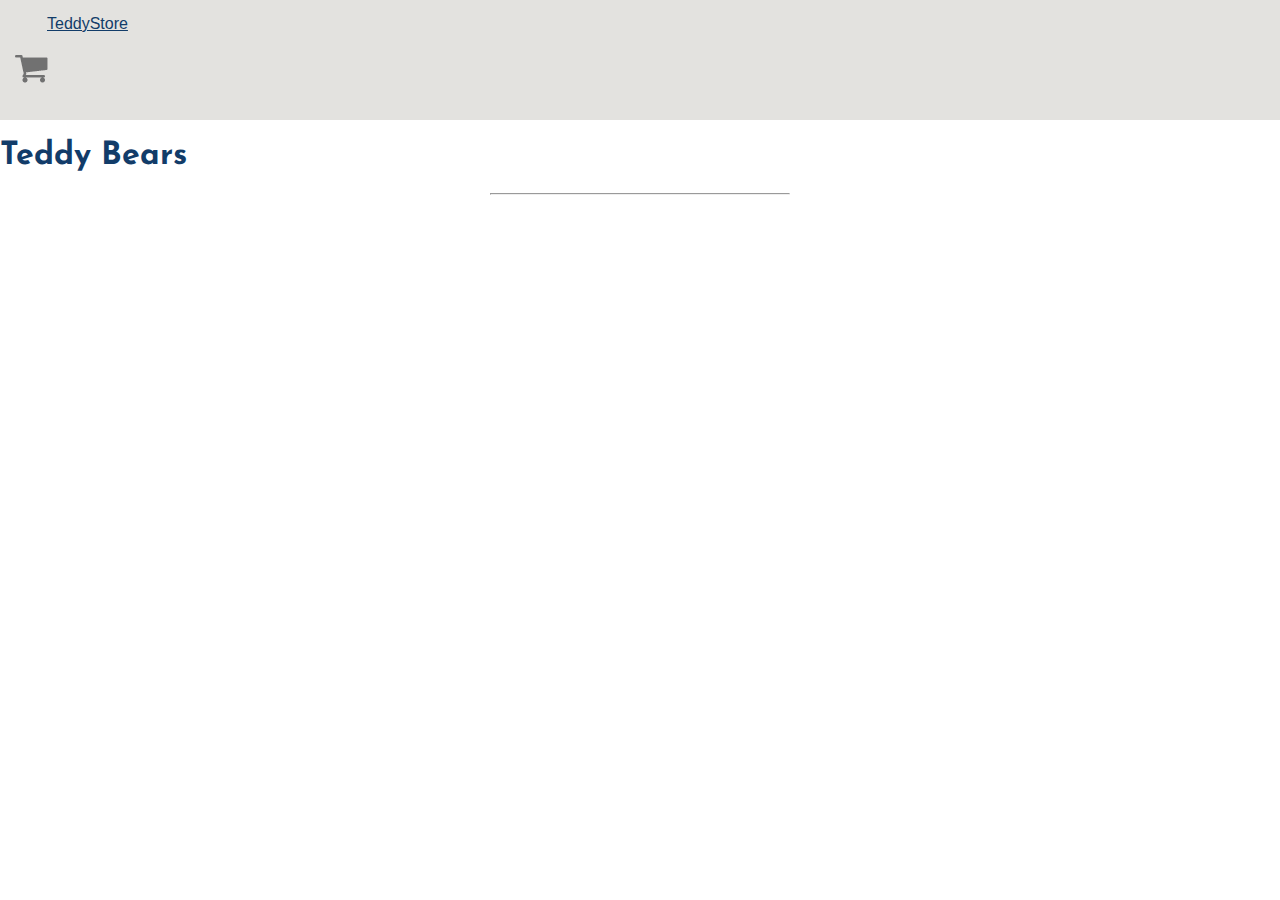
<file: index.html>
<!DOCTYPE html>
<html>
<head>
	<title>Store</title>
	<meta charset="utf-8">
	<meta name="viewport" content="width=device-width, initial-scale=1">
	 <!-- Bootstrap --> 

    <link rel="stylesheet" href="https://stackpath.bootstrapcdn.com/bootstrap/4.1.3/css/bootstrap.min.css" integrity="sha384-MCw98/SFnGE8fJT3GXwEOngsV7Zt27NXFoaoApmYm81iuXoPkFOJwJ8ERdknLPMO" crossorigin="anonymous">
	<script src="https://stackpath.bootstrapcdn.com/bootstrap/4.1.3/js/bootstrap.min.js" integrity="sha384-ChfqqxuZUCnJSK3+MXmPNIyE6ZbWh2IMqE241rYiqJxyMiZ6OW/JmZQ5stwEULTy" crossorigin="anonymous"></script>

	<!-- FontAwesome --> 

	<link rel="stylesheet" href="https://use.fontawesome.com/releases/v5.7.2/css/all.css" integrity="sha384-fnmOCqbTlWIlj8LyTjo7mOUStjsKC4pOpQbqyi7RrhN7udi9RwhKkMHpvLbHG9Sr" crossorigin="anonymous">
	<link href="https://fonts.googleapis.com/css?family=Josefin+Sans:400,700|Raleway" rel="stylesheet"> 

    <link rel="stylesheet" type="text/css" href="css/style.css">
</head>
<body>
	<nav class="navbar">
	    <div class="container">
	        <a class="navbar-brand" href="./index.html">TeddyStore</a>
	        <div class="navbar-right">
	            <a href="./cart.html"><div class="container minicart"></div></a>
	        </div>
	     </div>
	</nav>
	<div id="header"></div>
    <div class="container">
    	<h1 class="text-center header">Teddy Bears</h1>
        <hr>


		<div id="app" class="row"> </div>

    	</div>
    <div class="notification" id="added">
    Item Succesfully Added to Cart.
	</div>

 <script type="module" src="js/script.js"></script>

</body>
</html>
</file>
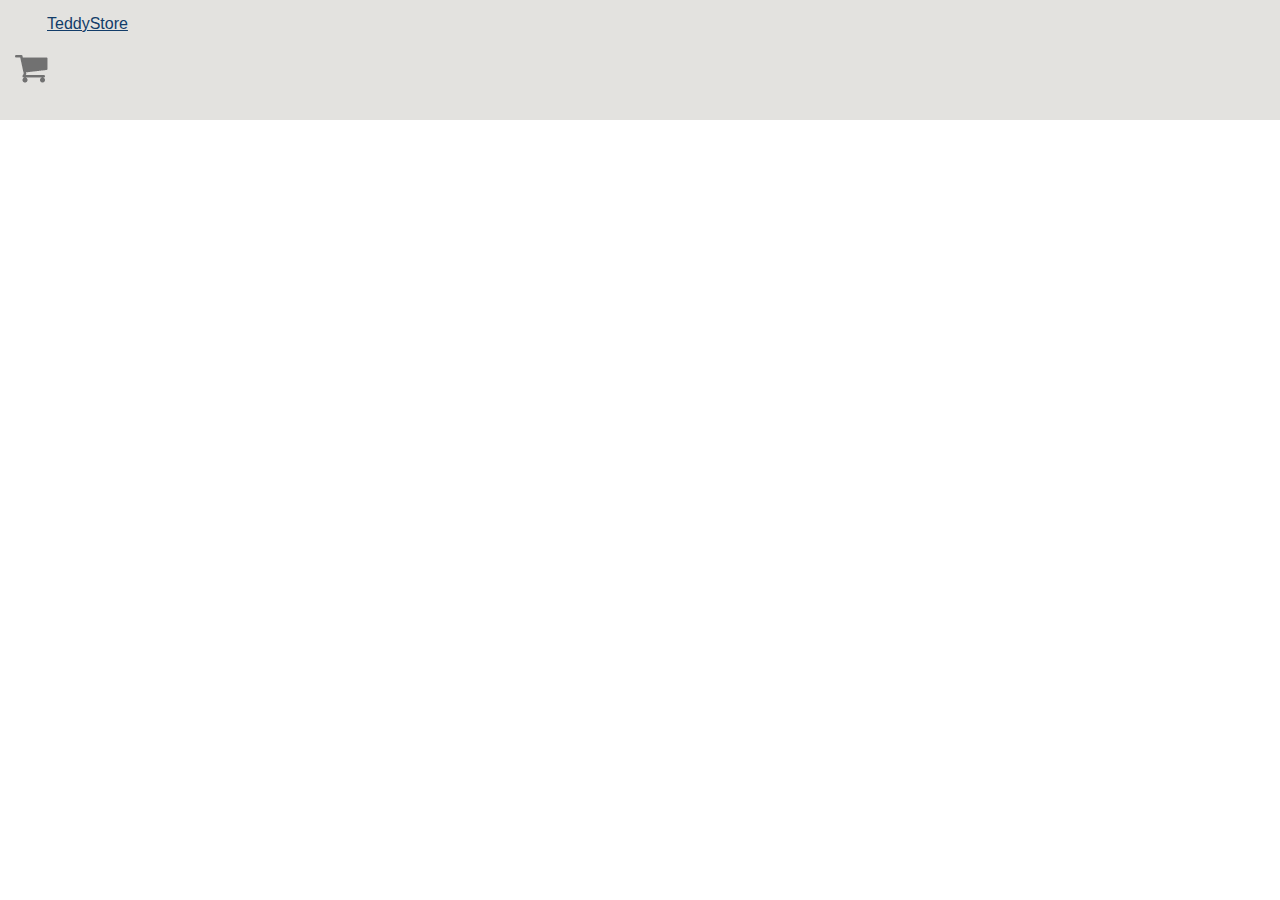
<file: productdetails/index.html>
<!DOCTYPE html>
<html>
<head>
	<title>Product</title>
	<meta charset="utf-8">
	<meta name="viewport" content="width=device-width, initial-scale=1">
	 <!-- Bootstrap --> 

    <link rel="stylesheet" href="https://stackpath.bootstrapcdn.com/bootstrap/4.1.3/css/bootstrap.min.css" integrity="sha384-MCw98/SFnGE8fJT3GXwEOngsV7Zt27NXFoaoApmYm81iuXoPkFOJwJ8ERdknLPMO" crossorigin="anonymous">
	<script src="https://stackpath.bootstrapcdn.com/bootstrap/4.1.3/js/bootstrap.min.js" integrity="sha384-ChfqqxuZUCnJSK3+MXmPNIyE6ZbWh2IMqE241rYiqJxyMiZ6OW/JmZQ5stwEULTy" crossorigin="anonymous"></script>

	<!-- FontAwesome --> 

	<link rel="stylesheet" href="https://use.fontawesome.com/releases/v5.7.2/css/all.css" integrity="sha384-fnmOCqbTlWIlj8LyTjo7mOUStjsKC4pOpQbqyi7RrhN7udi9RwhKkMHpvLbHG9Sr" crossorigin="anonymous">

    <link rel="stylesheet" type="text/css" href="../css/style.css">
</head>
<body>
	<nav class="navbar">
			<div class="container">
				<a class="navbar-brand" href="../index.html">TeddyStore</a>
				<div class="navbar-right">
					<div class="container minicart"></div>
				</div>
			</div>
		</nav>
  
  	<div id="products">
  	
  	</div>
 <script type="text/javascript" src="../js/parseURL.js"></script>
</body>
</html>
</file>
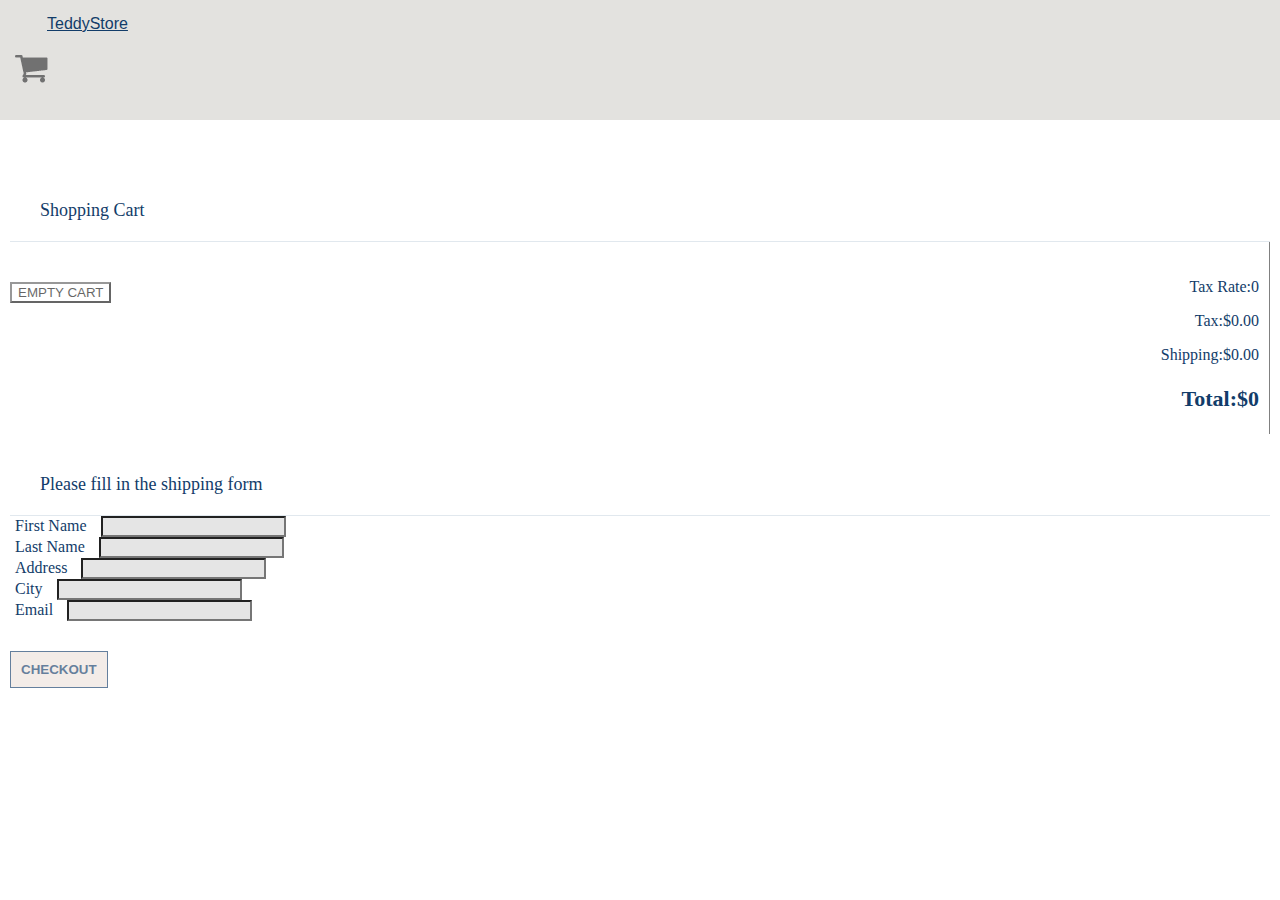
<file: cart.html>
<!DOCTYPE html>
<html lang="en">
<head>
	<title>Cart</title>
	<meta charset="utf-8">
	<meta name="viewport" content="width=device-width, initial-scale=1">

	 <!-- Bootstrap --> 

    <link rel="stylesheet" href="https://stackpath.bootstrapcdn.com/bootstrap/4.1.3/css/bootstrap.min.css" integrity="sha384-MCw98/SFnGE8fJT3GXwEOngsV7Zt27NXFoaoApmYm81iuXoPkFOJwJ8ERdknLPMO" crossorigin="anonymous">
	<script src="https://stackpath.bootstrapcdn.com/bootstrap/4.1.3/js/bootstrap.min.js" integrity="sha384-ChfqqxuZUCnJSK3+MXmPNIyE6ZbWh2IMqE241rYiqJxyMiZ6OW/JmZQ5stwEULTy" crossorigin="anonymous"></script>

	<!-- FontAwesome --> 

	<link rel="stylesheet" href="https://use.fontawesome.com/releases/v5.7.2/css/all.css" integrity="sha384-fnmOCqbTlWIlj8LyTjo7mOUStjsKC4pOpQbqyi7RrhN7udi9RwhKkMHpvLbHG9Sr" crossorigin="anonymous">

    <link rel="stylesheet" type="text/css" href="css/style.css">
</head>
<body>
<nav class="navbar">
	    <div class="container">
	        <a class="navbar-brand" href="./index.html">TeddyStore</a>
	        <div class="navbar-right">
	            <a href="./cart.html"><div class="container minicart"></div></a>
	        </div>
	     </div>
	</nav>


<div class="container shopping_container">
	<div class="row cart_row">
		<div id="shopping-cart" class="col-xs-12 col-sm-12 col-md-8 col-lg-8">
			<div class="title">
			Shopping Cart
			</div>
			
			<div class="products"></div>
			
			<div class="checkOut-remove">
				<button class="btn" id="remove-all">Empty cart <i class="fas fa-trash-alt"></i></button>
				<div class="total"></div>
			</div>
		</div>
	
		<form id="form" class="col-xs-12 col-sm-12 col-md-4	 col-lg-4">
			<div class="title">
				Please fill in the shipping form
			</div>
			<div class="form-group">
				<label for="firstName">First Name</label>
				<input type="text" class="form-control" id="firstName"required>
			</div>
			<div class="form-group">
				<label for="lastName">Last Name</label>
				<input type="text" class="form-control" id="lastName" required>
			</div>
			<div class="form-group">
				<label for="inputAddress">Address</label>
				<input type="text" class="form-control" id="inputAddress" required>
			</div>
			<div class="form-group">
				<label for="inputCity">City</label>
				<input type="text" class="form-control" id="inputCity" required>
			</div>
			<div class="form-group">
				<label for="inputEmail">Email</label>
				<input type="email" class="form-control" id="inputEmail"required>	
			</div>
			<button id="confirm" type="submit" class="btn btn-primary">CHECKOUT <i class="fas fa-arrow-right"></i></button>
		</form>
	</div>
</div>

	<div id="cart"> </div>
	<div class="notification" id="fill">
    You need to fill in the form.
	</div>
	<div class="notification" id="haveToBuy">
    You need to buy something.
	</div>


<script type="module" src="js/order.js"></script>
</body>
</html>
</file>
<file: css/style.css>
/*---------------------------------
  STYLE.CSS Contents 
 0. General Styles                   19  -  41
 1.  Navbar                          42  -  68
 2.  Main Bar                        69  -  94  
 3.  Jumbotron                       95  - 119
 4.  Notification Top bar           120  - 146
 5.  Main Page - Product Grid       147  - 225
 6.  Single Product Page            226  - 262
 7.  Shopping Cart Section          263  - 468
 8.  Order Confirmation Page        469  - 515
 9.  Footer                         516  - 560
 10. Media Queries                  561  - 656
 11. Animation                      657  - 668
----------------------------------*/


/*-----------------------------------
  General Styles
-----------------------------------*/
* {
  box-sizing: border-box;
}

html,
body {
  width: 100%;
  height: 100%;
  margin: 0;
  font-family:'Josefin Sans';
  color:#123c69;
}


hr{
	width:300px;
	border:#px solid #434444;
}


/*-----------------------------------
  Navbar 
-----------------------------------*/

.minicart{
  background:url(../images/cart.png);
  background-repeat:no-repeat;
  width: 40px;
  height: 50px;
  padding-right: 32px;
  margin-top:22px;
}

.navbar{
  background-color: #e3e2df;
  padding: 15px ;
  border-radius: 0;
  margin: 0;
}

.navbar-brand{
  color: #123c69;
  font-family: Open Sans, sans-serif;
  padding-left: 32px;
}


/*-----------------------------------
           Main Bar
-----------------------------------*/
.main-bar {
  padding: 20px 0;
  background: -moz-linear-gradient(left, #e3e2df 0%, #ADACB1 100%);  
  background: -webkit-linear-gradient(left, #e3e2df 0%,#ADACB1 100%);  
  background: linear-gradient(to right, #e3e2df 0%,#ADACB1 100%);  
  filter: progid:DXImageTransform.Microsoft.gradient;
}

.main-bar p {
    margin:0;
    color: #123c69;
}
.icon {
    background-repeat: no-repeat;
    background-position: left center;
    padding-left:60px;
    background-size: 30px;
    margin-bottom: 2  0px;
    text-align: center;   
    color:#9a1750;
    font-family:'Raleway';
}

/*-----------------------------------
           Jumbotron
-----------------------------------*/
.jumbotron{
  margin-bottom:0;
  background-image:url(../images/hero3.jpg);
  height:360px;
  background-size:cover;
  background-position:center;
  color:#fff;
}
.display-4{
  margin-top:40px;
}
.lead {
  color:#fafafa;
}
.icon2 {
  margin-top:10px;
}

.header{
  margin-top:20px;

}
/*-----------------------------------
  Notification Top Bar
-----------------------------------*/

.notification{
  position:absolute;
  background-color:red;
  z-index:101;
  top:0;
  left:0;
  right:0;
  color:#fff;
  text-align: center;
  line-height: 2.5;
  overflow:hidden;
  -webkit-box-shadow: 0 0 5px black;
  -moz-box-shadow:    0 0 5px black;
  box-shadow:         0 0 5px black;
  transform: translateY(-50px);
  animation-duration: 1.8s;
  animation-timing-function: 1.0s;
  animation-fill-mode:forwards;
}

#added {
  background-color:green;
}
/*-----------------------------------
        Main Page
        Product Grid
-----------------------------------*/

.product-grid{
	padding:20px 20px;
  margin-bottom:10px;

}
.product-grid:hover{
	box-shadow:0 4px 8px 0 rgba(0,0,0,0.2), 0 6px 20px rgba(0,0,0,0.19);
}

.image{
	position:relative;
}
.gridImg{
  max-height:219px;
}

.overlay {
	position:absolute;
	top:0;
	bottom: 0;
	left: 0;
	right:0;
	height:100%;
	width:100%;
	opacity: 0;
	transition:.5s ease;
	background-color:rgba(186, 178, 181, 0.7)
}
.image:hover .overlay{
	opacity: 1;
}
.detail{
	color:#fff;
  padding:5px;

	font-size:20px;
	position: absolute;
	top:50%;
	left:50%;
	transform:translate(-50%,-50%);
	-ms-transform: translate(-50%,-50%);
}

.buy {
	background-color:transparent;
	color:#434444;
	border-radius:0;
	border:1px solid #434444;
	width:auto;
	margin-top:20px;
}
.buy:hover{
	background-color:#434444;
	color:#fff;
}
.info-card {
  vertical-align: baseline;
}
.stars {
  margin-top:10px;
}
.info-card h6 {
    margin-top:10px;
    display:inline;
    float:right;
    color:#123c69;

}
h5 {
  text-align:   center;
  margin-top:25px;
  color:#123c69
}

/*-----------------------------------
  Single Product Page
-----------------------------------*/

.product_row {
  width:100%;  
}
.info{
  box-shadow: 1px 2px 3px 0px rgba(0,0,0,0.10);
  background: -moz-linear-gradient(left, #ffffff 0%, #ADACB1 100%);  FF3.6-15 
  background: -webkit-linear-gradient(left, #ffffff 0%,#ADACB1 100%);  Chrome10-25,Safari5.1-6 
  background: linear-gradient(to right, #ffffff 0%,#ADACB1 100%);  W3C, IE10+, FF16+, Chrome26+, Opera12+, Safari7+ 
  filter: progid:DXImageTransform.Microsoft.gradient( startColorstr='#741d51', endColorstr='#e44e52',GradientType=1 ); /* IE6-9 */
}

.price{
  color:#bab2b5;
  font-size:26px;
  font-weight: bold;
  padding-top:20px;
}
.info h6{
  font-family:'raleway';
}
.new {
  background:green;
  width:50px;
  color:#fff;
  font-size:12px;
  font-weight: bold;
  text-align:center;
}
.fa-times-circle{
  padding:10px;
}


/*-----------------------------------
 Shopping Cart Section
-----------------------------------*/

.shopping_container{
  margin-top:50px;
  background: -moz-linear-gradient(left, #ffffff 0%, #ADACB1 100%);  FF3.6-15 
  background: -webkit-linear-gradient(left, #ffffff 0%,#ADACB1 100%);  Chrome10-25,Safari5.1-6 
  background: linear-gradient(to right, #ffffff 0%,#ADACB1 100%);  W3C, IE10+, FF16+, Chrome26+, Opera12+, Safari7+ 
  filter: progid:DXImageTransform.Microsoft.gradient( startColorstr='#741d51', endColorstr='#e44e52',GradientType=1 ); /* IE6-9 */

}

/* Product Description */
.description {
  padding-top: 10px;
  margin-right: 60px;
  width: 115px;
}

.description span {
  display: block;
  font-size: 1em;
  color: #43484D;
  font-weight: 400;
}

.description span:first-child {
  margin-bottom: 5px;
}
.description span:last-child {
  font-weight: 300;
  margin-top: 8px;
  color: #86939E;
}

#shopping-cart {
  height: auto;
  display: flex;
  flex-direction: column;
  padding:10px;
  
}

.title {
  border-bottom: 1px solid #E1E8EE;
  padding: 20px 30px;
  color: #123c69;
  font-size: 18px;
  font-weight: 400;
}

.product {
  padding: 20px 30px;
  height: 120px;
  display: flex;
  flex-wrap: nowrap;
}

.product:last-child{
  border-bottom:1px solid #ccc;
}

.buttons {
  position: relative;
  padding-top: 30px;
  margin-right: 60px;
}

.delete-btn {
  display: inline-block;
  cursor: pointer;
  width: 18px;
  height: 17px;
  margin-right: 20px;
}


/* Product Quantity */
.quantity {
  padding-top: 20px;
  margin-right: 60px;
}
.quantity input {
  -webkit-appearance: none;
  border: none;
  text-align: center;
  width: 32px;
  font-size: 16px;
  color: #43484D;
  font-weight: 300;
}

button[class*=qtyBtn] {
  /*width: 30px;*/
  /*height: 30px;*/
  background-color: #E1E8EE;
  border-radius: 6px;
  border: none;
  cursor: pointer;
}
.minus-btn img {
  margin-bottom: 3px;
}
.plus-btn img {
  margin-top: 2px;
}
button:focus,
input:focus {
  outline:0;
}

/* Total Price */

.checkOut-remove{
  padding-right:10px;
  border-right:1px solid grey;
}
.total-price {
  width: 83px;
  padding-top: 27px;
  text-align: center;
  font-size: 16px;
  color: #43484D;
  font-weight: 300;
}
.total {
  float:right;
  margin-top:20px;
  text-align: right;
}
.total p:last-child {
  font-weight:bold;
  font-size:22px;
}
.btn-primary {
  display:block;
  padding:10px;
  margin:30px 0 15px 0;
  border:1px solid #123c69;
  font-weight: bold;
  background:#eee2dc;
  color:#123c69;
  opacity:0.65;
}
.btn-primary:hover{
  opacity:1;
  background:#eee2dc;
  outline:none;
  border:1px solid #123c69;
  color:#123c69;

}

#remove-all {
  background-color:transparent;
  color:#000;
  opacity:0.6;
  margin-top:40px;
  text-transform: uppercase;
}
#remove-all:hover {
  opacity:1;
}
#remove-all i {
  font-size:0.8em;
}
.cart {
  background:transparent;
  font-weight:bold;
  color:#000;
  padding:10px;
  border:1px solid #000;
  border-radius:10px;
  font-size:15px;
  margin-left:20px;
  margin-bottom:10px;
  opacity:0.7;
  font-family:'raleway';
}
.cart:hover{
  opacity:1;
}


/* Form  */
#form{
  padding:10px;
}
label{
  margin:3px 10px 3px 5px;
}
.form-control{
  background:rgba(0,0,0,0.1);
  outline:none;
  }
.form-control:focus{
  background:rgba(0,0,0,0);
  color:#123c69;
  border-color: inherit;
  -webkit-box-shadow: none;
  box-shadow: none;
}
.form-control input{
  margin-left:10px;
}
/*-----------------------------------
    Order Confirmation Page
-----------------------------------*/

.orderInfo{
  min-height:600px;
  margin-top:60px;
  margin-bottom:20px;
  background-image:url(../images/mail.png);
  background-size:150px 120px;
  background-repeat:no-repeat;
  background-position:50% 30%;
}
.orderInfo h1{
  text-align:center;
  padding-top:60px;
}
.orderInfo p {
  text-align: center;
  margin-top:5px;
}
.orderInfo p:first-of-type  {
  margin-top:160px;
}
.orderInfo button{
  display:block;
  margin:50px auto;
}
.centered{
  padding-top:10px;
  margin:0 auto;
}

.confirmImage{
  
  height:50px;
  width:50px;
}
.btn-sm{
  display:table;
  margin:20px auto;
  padding:10px;
  font-size:1.2em;

}


/*-----------------------------------
           Footer
-----------------------------------*/


.footer-basic-centered{
  background-color: #e3e2df;
  box-shadow: 0 1px 1px 0 rgba(0, 0, 0, 0.12);
  box-sizing: border-box;
  width: 100%;
  text-align: center;
  font: normal 18px sans-serif;
  padding: 45px;
  margin-top: 210px;
}

.footer-basic-centered .footer-motto{
  color:  #123c69;
  font-size: 24px;
  margin: 0;
}

.footer-basic-centered .footer-name{
  color:  #8f9296;
  font-size: 14px;
  margin: 0;
}

.footer-basic-centered .footer-links{
  list-style: none;
  font-weight: bold;
  color:  #123c69;
  padding: 35px 0 23px;
  margin: 0;
}

.footer-basic-centered .footer-links a{
  display:inline-block;
  text-decoration: none;
  color: inherit;
}




/*-----------------------------------
           Media Queries
-----------------------------------*/



/* Responsive */
@media (max-width: 800px) {
  .shopping-cart {
    width: 100%;
    height: auto;
    overflow: hidden;
  }
  .item {
    height: auto;
    flex-wrap: wrap;
    justify-content: center;
  }
  .cartImage img {
    width: 50%;
  }
  .cartImage,
  .quantity,
  .description {
    width: 100%;
    text-align: center;
    margin: 6px 0;
  }
  .buttons {
    margin-right: 20px;
  }
  #image {
    width:120px;
    height:80px;
  }
}
/*-----------------------------------
 Small devices (tablets, 768px and up)
-----------------------------------*/
@media (max-width: 480px){
  .buttons{
    margin:0;
  }

  #image{
    width:0;
    height:0;
  }
  .cartImage{
    padding:0;
    width:0%;
    margin:0;
  }
  .footer-basic-centered{
    margin-top:10px;
  }
}
@media (min-width: 768px) {

  .page-header {
    text-align: left;
  }

  .page-header small {
    display: block;
  }

  .shopping-cart {
    width: 100%;
    height: auto;
    overflow: hidden;
  }
  .item {
    height: auto;
    flex-wrap: wrap;
    justify-content: center;
  }
  .image img {
    width: 50%;
  }
  .image,
  .quantity,
  .description {
    width: 100%;
    text-align: center;
    margin: 6px 0;
  }
  .buttons{
    margin-right:5px;
  }


}


/*-----------------------------------
           Animation
-----------------------------------*/

@-webkit-keyframes slideDown {
    0%, 100% { -webkit-transform: translateY(-50px); }
    10%, 90% { -webkit-transform: translateY(0px); }

}
@-moz-keyframes slideDown {
    0%, 100% { -moz-transform: translateY(-50px); }
    10%, 90% { -moz-transform: translateY(0px); }
}
</file>
